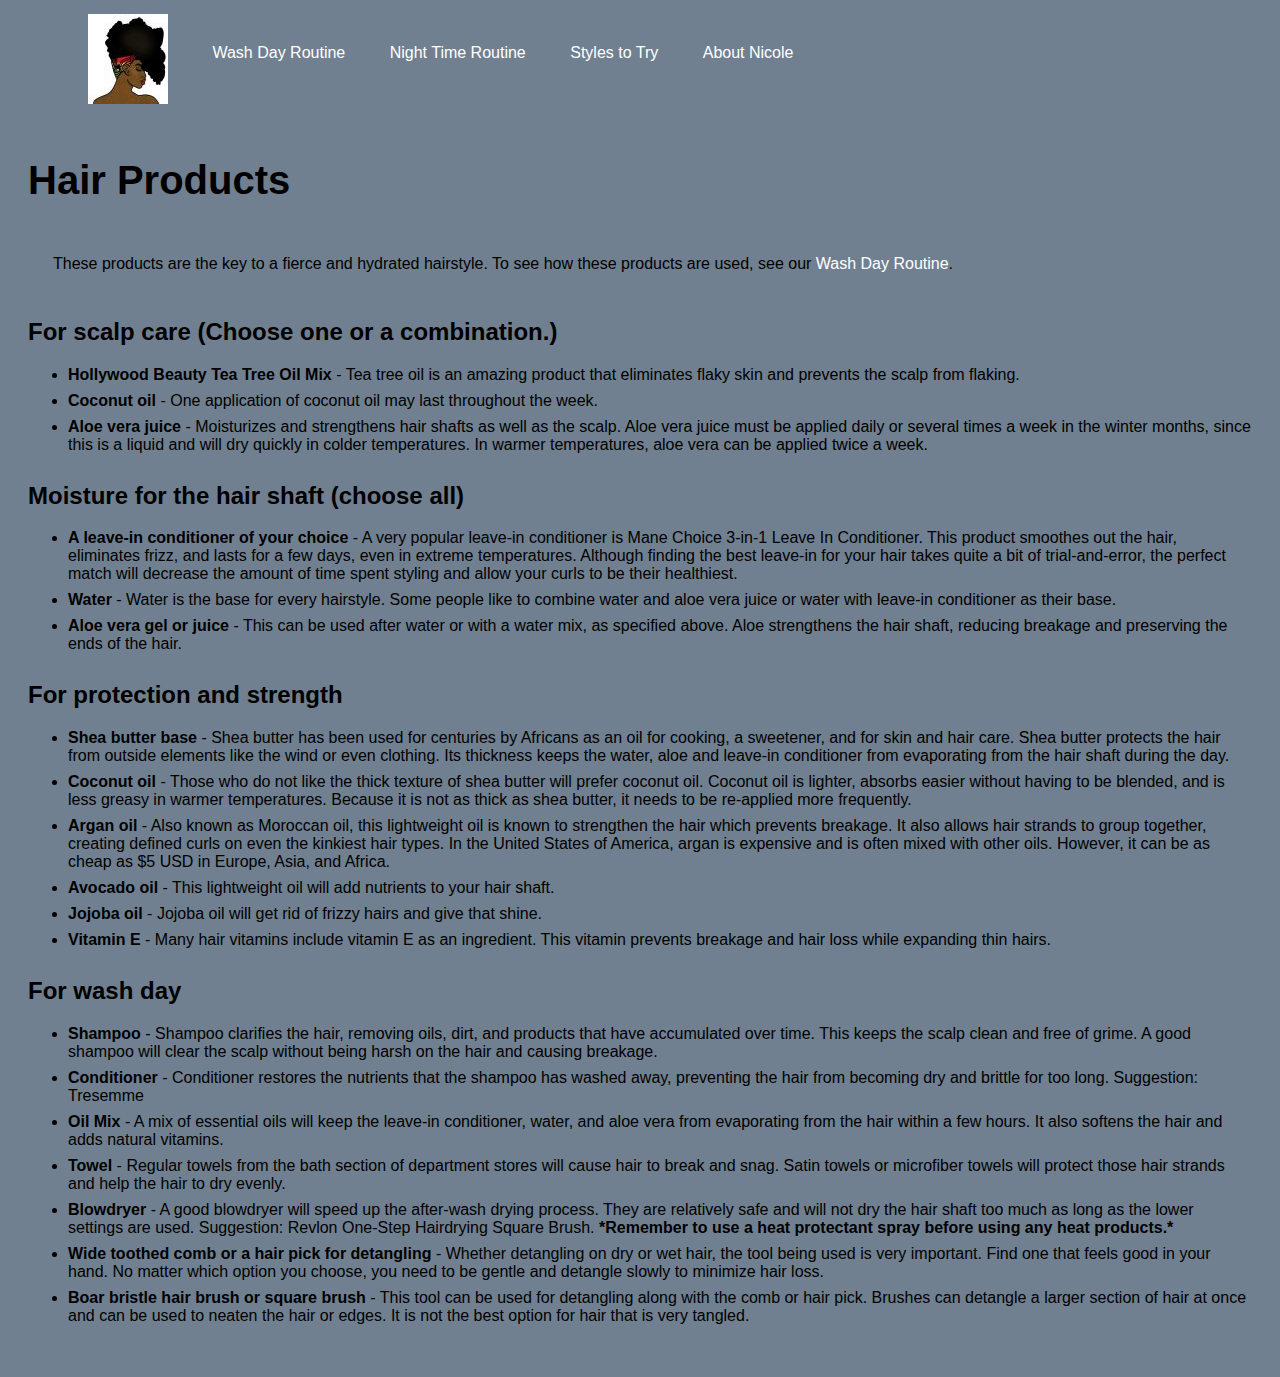
<file: nathair2.html>
<!doctype html>
<html>
	<head>
			<title>Natural Haircare</title>
			<link rel= "stylesheet" type= "text/css" href= "nathair2.css">
	</head>
<body>
  <header>
		<nav>
			<ul>
				<li class="logo"><a href ="nathair.html">Logo</a></li>
				<li><a href="nathair3.html" class="headerlink">Wash Day Routine</a></li>
				<li><a href="nathair4.html" class="headerlink">Night Time Routine</a></li>
				<li><a href="nathair5.html" class="headerlink">Styles to Try</a></li>
				<li><a href="nathair6.html" class="headerlink">About Nicole</a></li>
			</ul>
		</nav>
  </header>
<h1>Hair Products</h1>
	<p> These products are the key to a fierce and hydrated hairstyle. To see how these products are used, see our <a href= "nathair3.html"> Wash Day Routine</a>.</p>

<h2>For scalp care (Choose one or a combination.)</h2>
	<ul>
		<li><b>Hollywood Beauty Tea Tree Oil Mix</b> - Tea tree oil is an amazing product that eliminates flaky skin and prevents the scalp from flaking.</li>
		<li><b>Coconut oil</b> - One application of coconut oil may last throughout the week. </li>
		<li><b>Aloe vera juice</b> - Moisturizes and strengthens hair shafts as well as the scalp. Aloe vera juice must be applied daily or several times a week in the winter months, since this is a liquid and will dry quickly in colder temperatures. In warmer temperatures, aloe vera can be applied twice a week.</li>
	</ul>
<h2>Moisture for the hair shaft (choose all)</h2>
	<ul>
		<li><b>A leave-in conditioner of your choice</b> - A very popular leave-in conditioner is Mane Choice 3-in-1 Leave In Conditioner. This product smoothes out the hair, eliminates frizz, and lasts for a few days, even in extreme temperatures. Although finding the best leave-in for your hair takes quite a bit of trial-and-error, the perfect match will decrease the amount of time spent styling and allow your curls to be their healthiest.</li>
		<li><b>Water</b> - Water is the base for every hairstyle. Some people like to combine water and aloe vera juice or water with leave-in conditioner as their base.</li>
		<li><b>Aloe vera gel or juice</b> - This can be used after water or with a water mix, as specified above. Aloe strengthens the hair shaft, reducing breakage and preserving the ends of the hair.</li>
	</ul>
<h2>For protection and strength</h2>
	<ul>
		<li><b>Shea butter base</b> - Shea butter has been used for centuries by Africans as an oil for cooking, a sweetener, and for skin and hair care. Shea butter protects the hair from outside elements like the wind or even clothing. Its thickness keeps the water, aloe and leave-in conditioner from evaporating from the hair shaft during the day.</li>
		<li><b>Coconut oil</b> - Those who do not like the thick texture of shea butter will prefer coconut oil. Coconut oil is lighter, absorbs easier without having to be blended, and is less greasy in warmer temperatures. Because it is not as thick as shea butter, it needs to be re-applied more frequently.</li>
		<li><b>Argan oil</b> - Also known as Moroccan oil, this lightweight oil is known to strengthen the hair which prevents breakage. It also allows hair strands to group together, creating defined curls on even the kinkiest hair types. In the United States of America, argan is expensive and is often mixed with other oils. However, it can be as cheap as $5 USD in Europe, Asia, and Africa.</li>
		<li><b>Avocado oil</b> - This lightweight oil will add nutrients to your hair shaft.</li>
		<li><b>Jojoba oil</b> - Jojoba oil will get rid of frizzy hairs and give that shine.</li>
		<li><b>Vitamin E</b> - Many hair vitamins include vitamin E as an ingredient. This vitamin prevents breakage and hair loss while expanding thin hairs.</li>
	</ul>
<h2>For wash day</h2>
	<ul>
		<li><b>Shampoo</b> - Shampoo clarifies the hair, removing oils, dirt, and products that have accumulated over time. This keeps the scalp clean and free of grime. A good shampoo will clear the scalp without being harsh on the hair and causing breakage.</li>
		<li><b>Conditioner</b> - Conditioner restores the nutrients that the shampoo has washed away, preventing the hair from becoming dry and brittle for too long. Suggestion: Tresemme</li>
		<li><b>Oil Mix</b> - A mix of essential oils will keep the leave-in conditioner, water, and aloe vera from evaporating from the hair within a few hours. It also softens the hair and adds natural vitamins.</li>
		<li><b>Towel</b> - Regular towels from the bath section of department stores will cause hair to break and snag. Satin towels or microfiber towels will protect those hair strands and help the hair to dry evenly.</li>
		<li><b>Blowdryer</b> - A good blowdryer will speed up the after-wash drying process. They are relatively safe and will not dry the hair shaft too much as long as the lower settings are used. Suggestion: Revlon One-Step Hairdrying Square Brush. <b>*Remember to use a heat protectant spray before using any heat products.*</b></li>
		<li><b>Wide toothed comb or a hair pick for detangling</b> - Whether detangling on dry or wet hair, the tool being used is very important. Find one that feels good in your hand. No matter which option you choose, you need to be gentle and detangle slowly to minimize hair loss.</li>
		<li><b>Boar bristle hair brush or square brush</b> - This tool can be used for detangling along with the comb or hair pick. Brushes can detangle a larger section of hair at once and can be used to neaten the hair or edges. It is not the best option for hair that is very tangled.</li>
	</ul>
</body>
</html>
</file>
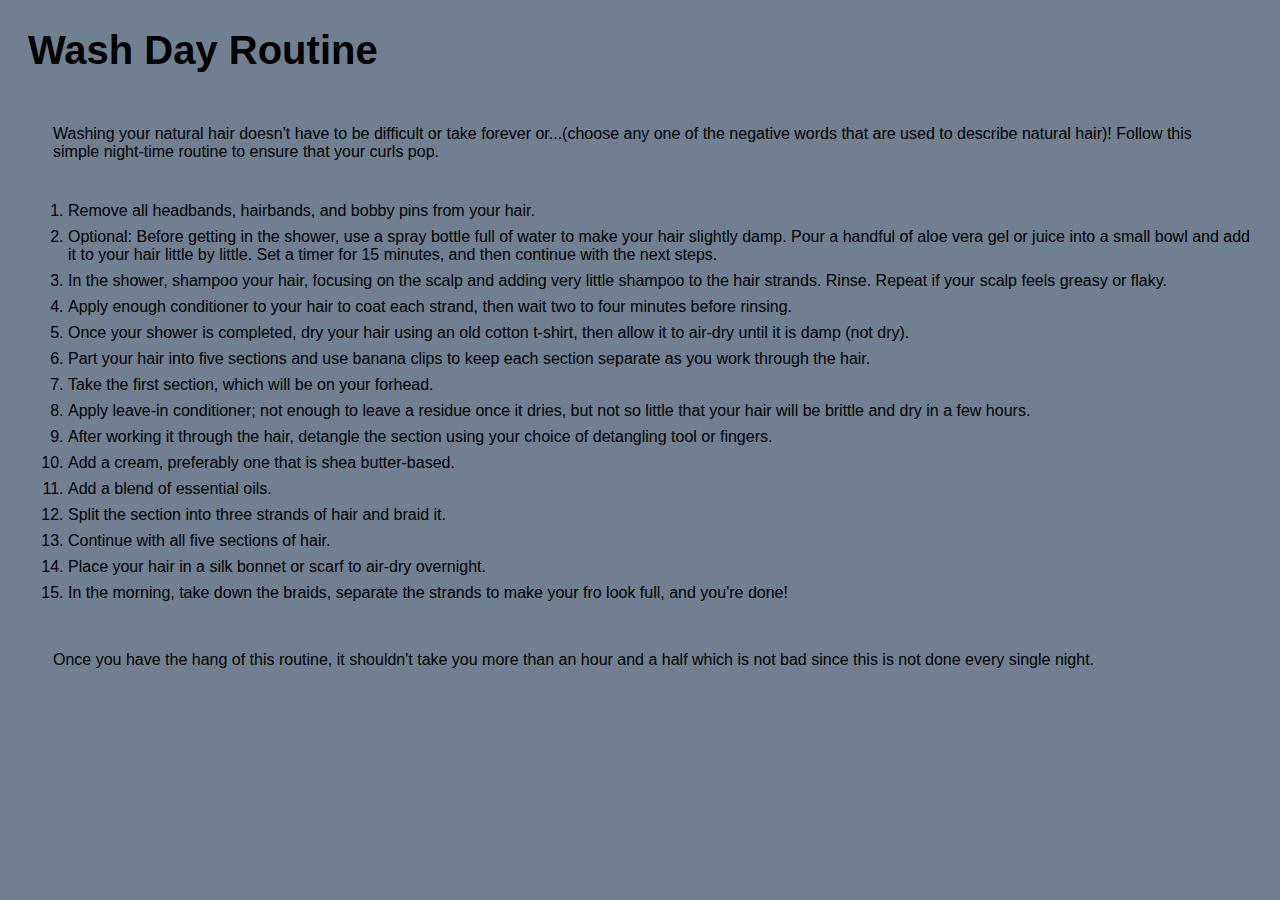
<file: nathair3.html>
<!doctype html>
<html>
	<head>
		<title>Wash Day Routine - Natural Haircare</title>
		<link rel= "stylesheet" type= "text/css" href= "nathair2.css">
	</head>
<body>
	<h1>Wash Day Routine</h1>
	
<p>Washing your natural hair doesn't have to be difficult or take forever or...(choose any one of the negative words that are used to describe natural hair)! Follow this simple night-time routine to ensure that your curls pop.</p>
<ol>
	<li>Remove all headbands, hairbands, and bobby pins from your hair.</li>
	<li>Optional: Before getting in the shower, use a spray bottle full of water to make your hair slightly damp. Pour a handful of aloe vera gel or juice into a small bowl and add it to your hair little by little. Set a timer for 15 minutes, and then continue with the next steps.</li>
	<li>In the shower, shampoo your hair, focusing on the scalp and adding very little shampoo to the hair strands. Rinse. Repeat if your scalp feels greasy or flaky.</li>
	<li>Apply enough conditioner to your hair to coat each strand, then wait two to four minutes before rinsing.</li>
	<li>Once your shower is completed, dry your hair using an old cotton t-shirt, then allow it to air-dry until it is damp (not dry).</li>
	<li>Part your hair into five sections and use banana clips to keep each section separate as you work through the hair.</li>
	<li> Take the first section, which will be on your forhead.</li>
	<li>Apply leave-in conditioner; not enough to leave a residue once it dries, but not so little that your hair will be brittle and dry in a few hours.</li>
	<li>After working it through the hair, detangle the section using your choice of detangling tool or fingers.</li>
	<li>Add a cream, preferably one that is shea butter-based.</li>
	<li>Add a blend of essential oils.</li>
	<li>Split the section into three strands of hair and braid it.</li>
	<li>Continue with all five sections of hair.</li>
	<li>Place your hair in a silk bonnet or scarf to air-dry overnight.</li>
	<li>In the morning, take down the braids, separate the strands to make your fro look full, and you're done!</li>
</ol>

	<p>Once you have the hang of this routine, it shouldn't take you more than an hour and a half which is not bad since this is not done every single night.</p>
</file>
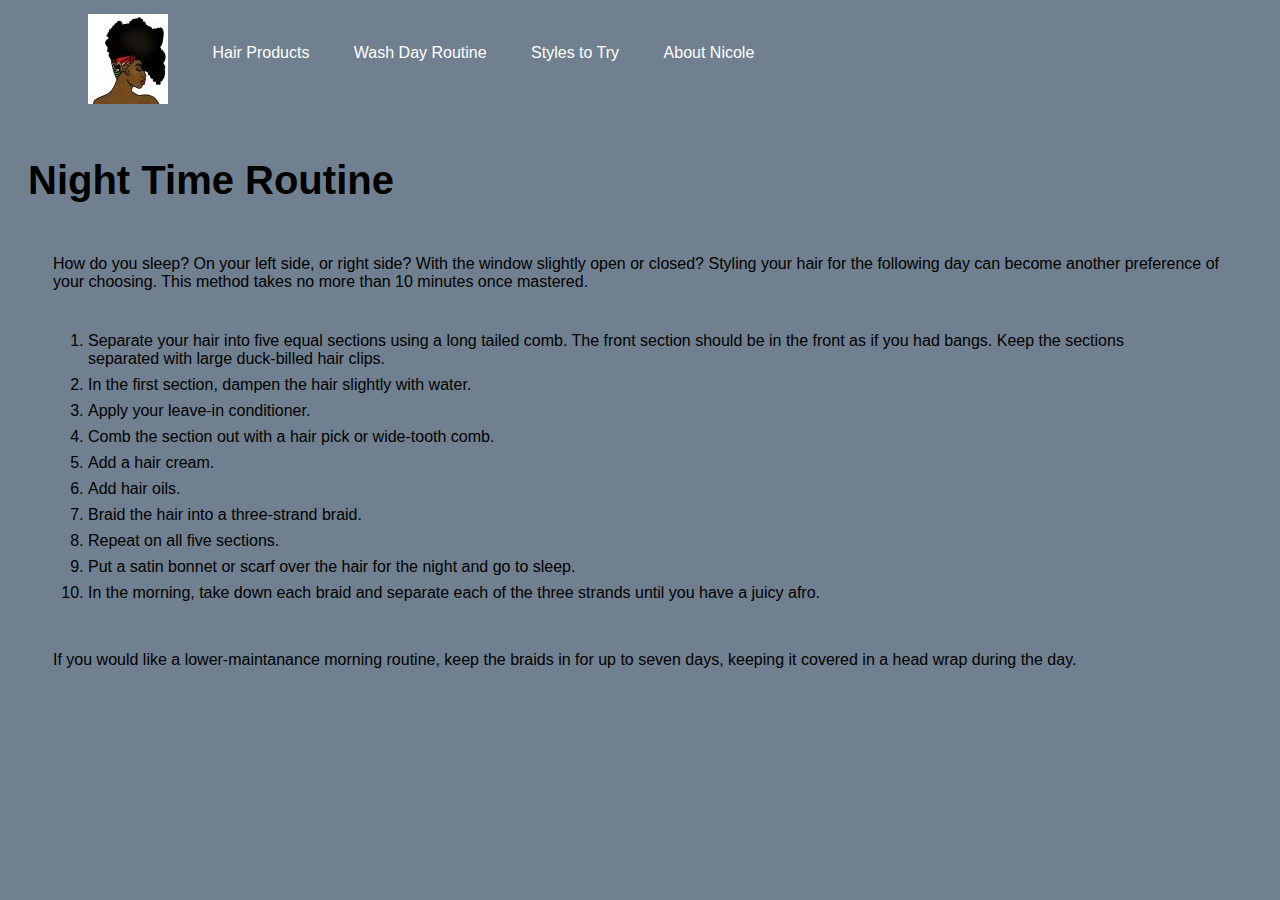
<file: nathair4.html>
<!doctype html>
<html>
	<head>
			<title>Natural Haircare</title>
			<link rel= "stylesheet" type= "text/css" href= "nathair2.css">
	</head>
<body>
  <header>
		<nav>
			<ul>
				<li class="logo"><a  href ="nathair.html" >Logo</a></li>
				<li><a href="nathair2.html" class="headerlink">Hair Products</a></li>
				<li><a href="nathair3.html" class="headerlink">Wash Day Routine</a></li>
				<li><a href="nathair5.html" class="headerlink">Styles to Try</a></li>
				<li><a href="nathair6.html" class="headerlink">About Nicole</a></li>
			</ul>
		</nav>
  </header>
	<h1>Night Time Routine</h1>
<p>How do you sleep? On your left side, or right side? With the window slightly open or closed? Styling your hair for the following day can become another preference of your choosing. This method takes no more than 10 minutes once mastered.</p>
	<ol class = "steps">
		<li>Separate your hair into five equal sections using a long tailed comb. The front section should be in the front as if you had bangs. Keep the sections separated with large duck-billed hair clips.</li>
		<li>In the first section, dampen the hair slightly with water.</li>
		<li>Apply your leave-in conditioner.</li>
		<li>Comb the section out with a hair pick or wide-tooth comb.</li>
		<li>Add a hair cream.</li>
		<li>Add hair oils.</li>
		<li>Braid the hair into a three-strand braid.</li>
		<li>Repeat on all five sections.</li>
		<li>Put a satin bonnet or scarf over the hair for the night and go to sleep.</li>
		<li>In the morning, take down each braid and separate each of the three strands until you have a juicy afro.</li>
	</ol>
<p>If you would like a lower-maintanance morning routine, keep the braids in for up to seven days, keeping it covered in a head wrap during the day.</p>
</body>
</html>
</file>
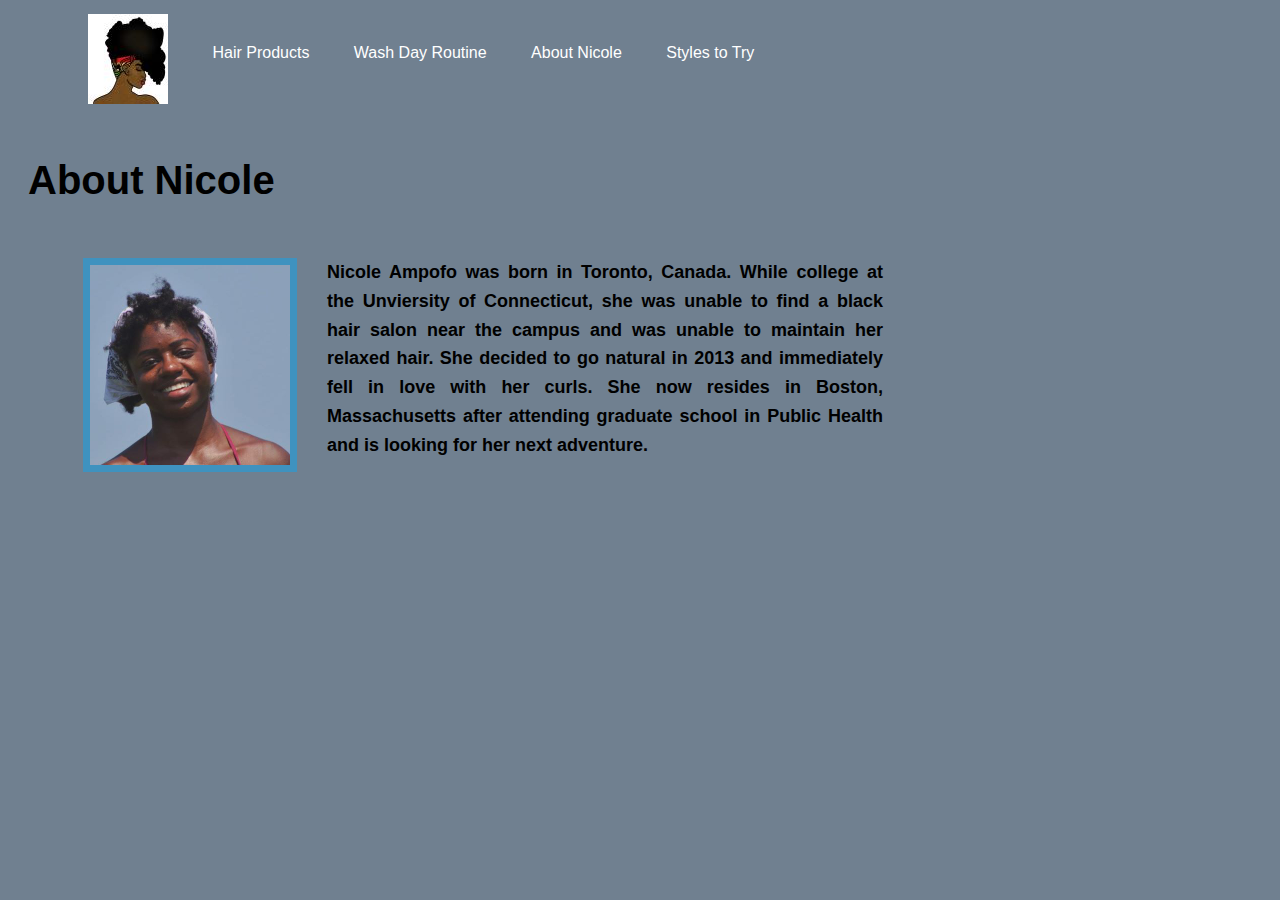
<file: nathair6.html>
<!doctype html>
<html>
	<head>
			<title>Natural Haircare</title>
			<link rel= "stylesheet" type= "text/css" href= "nathair2.css">
	</head>
<body>
  <header>
		<nav>
			<ul>
				<li class="logo"><a  href ="nathair.html" >Logo</a></li>
				<li><a href="nathair2.html" class="headerlink">Hair Products</a></li>
				<li><a href="nathair3.html" class="headerlink">Wash Day Routine</a></li>
				<li><a href="nathair4.html" class="headerlink">About Nicole</a></li>
				<li><a href="nathair5.html" class="headerlink">Styles to Try</a></li>
			</ul>
		</nav>
  </header>
	<h1>About Nicole</h1>
<div>
	<p class = aboutme>
		<img class = "pagesixphoto" src ="AboutMe.jpg">
		<b>Nicole Ampofo was born in Toronto, Canada. While college at the Unviersity of Connecticut, she was unable to find a black hair salon near the campus and was unable to maintain her relaxed hair. She decided to go natural in 2013 and immediately fell in love with her curls. She now resides in Boston, Massachusetts after attending graduate school in Public Health and is looking for her next adventure.</b>
	</p>
</div>
</file>
<file: nathair2.css>
a {
	color: white;
}

body {
	font-family: arial;
	padding: 20px;
	background: slategray;
}

h1 {
	background: none;
	color: black;
	font-size: 40px;
	margin-top: 0px;
}

p {
	color: black;
	padding: 25px;
	}

header .logo a {
	background-image: url("AfroAfrica.jpg");
	display: inline-block;
	height: 90px;
	position: relative;
	text-indent: -999999px;
	top: -30px;
	width: 80px;
}

li {
	padding-bottom: 8px;
}

a:active {
	color: white;

}

a:link {
	text-decoration: none;
}

nav ul {
	list-style-type: none;
}

nav ul li {
	display: inline-block;
	margin-left: 20px;
	margin-right: 20px;
}

.steps {
	padding-left: 60px;
	width: 1100px;
}


 #box-container {
    display: flex;
    height: 100%;
    flex-wrap: wrap;
    justify-content: space-around;
  	align-items: center;
}

 .books {
	border: solid lightgray 7px;
	width: 300px;
	height: 400px;
}

 .aboutme {
 	width: 800px;
 	height: 100%;
 	text-align: justify;
 	line-height: 1.6;
 	font-size: 18px;
 	margin: 30px;
 }

img.pagesixphoto {
	float: left;
	margin-right: 30px;
	border: solid 7px #3F92BF;
	height: 200px;
	width: auto;
}

/*div {
	background: purple;
}*/
</file>
